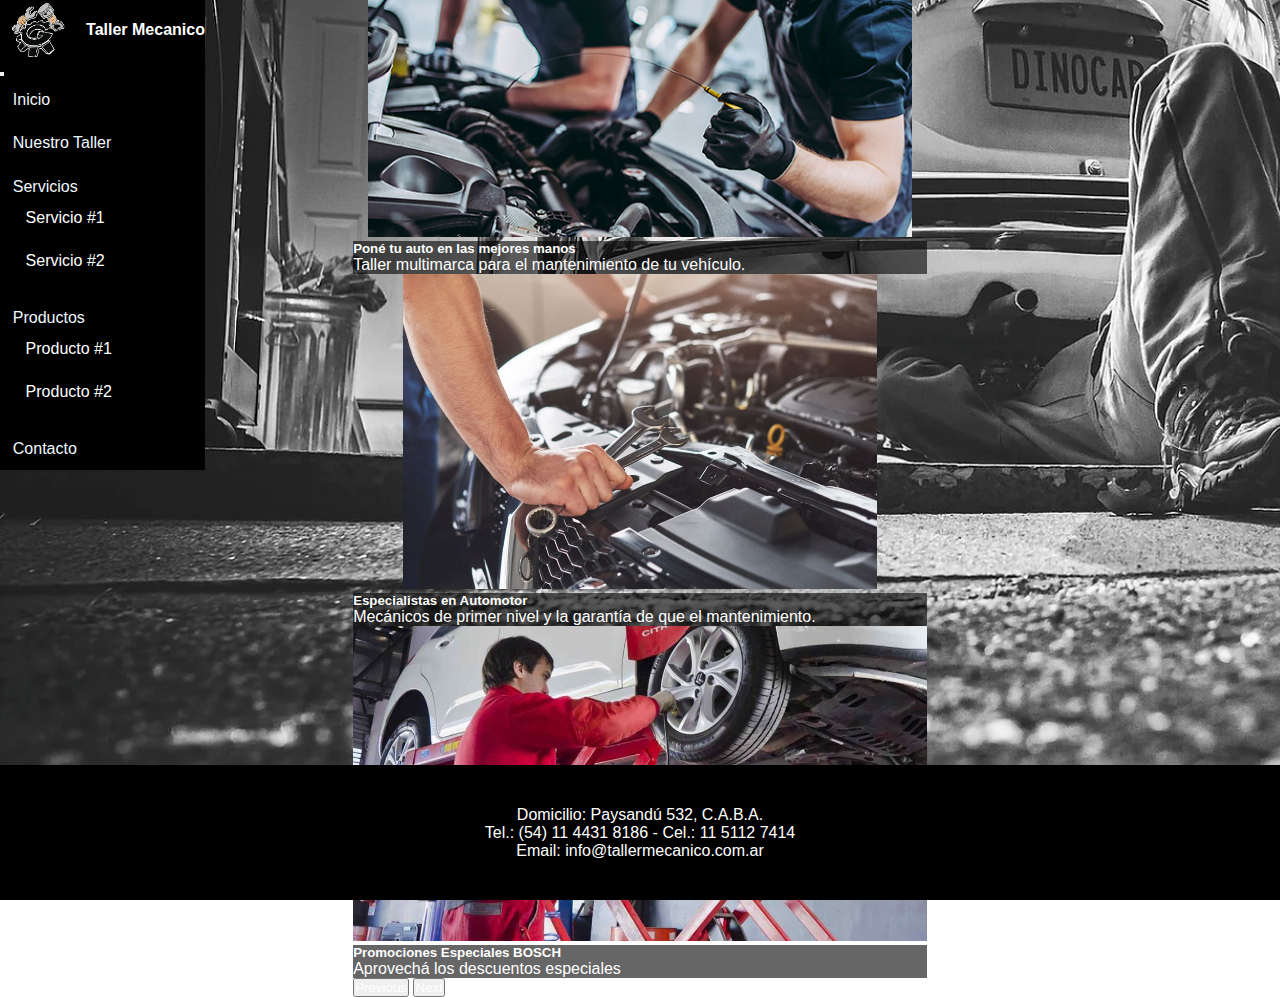
<file: index.html>
<!DOCTYPE html>
<html lang="es">
  <head>
      <meta charset="UTF-8">
      <meta http-equiv="X-UA-Compatible" content="IE=edge">
      <meta name="viewport" content="width=device-width, initial-scale=1.0">
      <!-- CSS only -->
      <link href="https://cdn.jsdelivr.net/npm/bootstrap@5.2.1/dist/css/bootstrap.min.css" rel="stylesheet" integrity="sha384-iYQeCzEYFbKjA/T2uDLTpkwGzCiq6soy8tYaI1GyVh/UjpbCx/TYkiZhlZB6+fzT" crossorigin="anonymous">
      <title>Taller Mecanico</title>
      <link rel="stylesheet" href="./css/estilos.css">
    
  </head>

  <body>
    
    <header id="main-header">
        <div class="navegacion">
            <!---------------------- MENU RESPONSIVO BOOSTRAP ------------------->
            <nav class="navbar navbar-expand-lg navbar-item bg-colornav fixed-top">
                <div class="container-fluid">
                  <a class="navbar-brand" href="#">
                    <section id="logo">
                        <img src="./img/logo.png" alt="logo">
                        <h4 id="encabezado"><font color="white">Taller Mecanico</font></h4>
                    </section>   
                  </a>
                  <button class="navbar-toggler" type="button" data-bs-toggle="collapse" data-bs-target="#navbarSupportedContent" aria-controls="navbarSupportedContent" aria-expanded="false" aria-label="Toggle navigation">
                    <span class="navbar-toggler-icon"></span>
                  </button>
                  <div class="collapse navbar-collapse" id="navbarSupportedContent">
                    <ul class="navbar-nav me-auto mb-2 mb-lg-0">
                      <li class="nav-item">
                        <a class="nav-link active" aria-current="Inicio" href="./index.html">Inicio</a>
                      </li>
                      
                      <li class="nav-item">
                        <a class="nav-link" href="./NuestroTaller/nuestrotaller.html">Nuestro Taller</a>
                      </li>
                      
                      <li class="nav-item dropdown">
                        <a class="nav-link dropdown-toggle" href="#" role="button" data-bs-toggle="dropdown" aria-expanded="false">
                          Servicios
                        </a>
                        <ul class="dropdown-menu">
                          <li><a class="dropdown-item" href="./Servicios/servicios1.html">Servicio #1</a></li>
                          <li><a class="dropdown-item" href="./Servicios/servicios2.html">Servicio #2</a></li>
                          
                        </ul>
                      </li>

                      <li class="nav-item dropdown">
                        <a class="nav-link dropdown-toggle" href="#" role="button" data-bs-toggle="dropdown" aria-expanded="false">
                          Productos
                        </a>
                        <ul class="dropdown-menu">
                          <li><a class="dropdown-item" href="./Productos/productos1.html">Producto #1</a></li>
                          <li><a class="dropdown-item" href="./Productos/productos2.html">Producto #2</a></li>
                        </ul>
                      </li>
                      
                      <li class="nav-item">
                        <a class="nav-link" href="./Contacto/contacto.html">Contacto</a>
                      </li>
                    
                    </ul>
                    
                  </div>
                </div>
            </nav>
        
        </div>    

    </header>    
    
    <!-----------------EMPIEZA CARROUSEL-------------------------------------------------->
    <div class="containerPadreCarrusel">
        <div class="carrousel1">
            <div id="carouselExampleCaptions" class="carousel slide" data-bs-ride="false">
                <div class="carousel-indicators">
                    <button type="button" data-bs-target="#carouselExampleCaptions" data-bs-slide-to="0" class="active" aria-current="true" aria-label="Slide 1"></button>
                    <button type="button" data-bs-target="#carouselExampleCaptions" data-bs-slide-to="1" aria-label="Slide 2"></button>
                    <button type="button" data-bs-target="#carouselExampleCaptions" data-bs-slide-to="2" aria-label="Slide 3"></button>
                </div>

                <div class="carousel-inner">
                    <div class="carousel-item active">
                        <img src="./img/VarillaAceite.png" class="d-block w-100" alt="...">
                        <div class="carousel-caption d-none d-md-block">
                            <div class="carrusel1">
                                <h5>Poné tu auto en las mejores manos</h5>
                                <p>Taller multimarca para el mantenimiento de tu vehículo.</p>
                            </div>    
                        </div>
                    </div>

                    <div class="carousel-item">
                        <img src="./img/Motor.png" class="d-block w-100" alt="...">
                        <div class="carousel-caption d-none d-md-block">
                            <div class="carrusel2">
                                <h5>Especialistas en Automotor</h5>
                                <p>Mecánicos de primer nivel y la  garantía de que el mantenimiento.</p>
                            </div>    
                        </div>
                    </div>
                    
                    <div class="carousel-item">
                        <img src="./img/Talleresmecanicosfondo1.jpg" class="d-block w-100" alt="...">
                        <div class="carousel-caption d-none d-md-block">
                            <div class="carrusel3">
                                <h5>Promociones Especiales BOSCH</h5>
                                <p>Aprovechá los descuentos especiales</p>
                            </div>
                        </div>
                    </div>
                
                </div>

                <button class="carousel-control-prev" type="button" data-bs-target="#carouselExampleCaptions" data-bs-slide="prev">
                    <span class="carousel-control-prev-icon" aria-hidden="true"></span>
                    <span class="visually-hidden">Previous</span>
                </button>
                <button class="carousel-control-next" type="button" data-bs-target="#carouselExampleCaptions" data-bs-slide="next">
                    <span class="carousel-control-next-icon" aria-hidden="true"></span>
                    <span class="visually-hidden">Next</span>
                </button>
            </div>
        </div>
    </div>    
    <!-----------------TERMINA CARROUSEL-------------------------------------------------->

    <section id="seccion1">
         
        <!-- <div class="Inicio">
            <h2>Poné tu auto en las mejores manos</h2> 
            <br>
            <h4>En la red de talleres encontrarás mecánicos de primer nivel y la  garantía de que el mantenimiento de tu auto se realiza de manera idónea y responsable.
                Además, contamos con la red BOSCH CAR SERVICE donde encontrarás talleres multiservice y multimarca para el mantenimiento de tu vehículo, con un descuento del 10% en el total de la mano de obra.
                Aprovechá los descuentos especiales que tenemos para nuestros socios en establecimientos del rubro automotor (Talleres, Gomerías, Chapa y Pintura, Varios)
            </h4>
        </div> -->
           
          
    </section>
    
    <footer class="PiePagina">
        <div>   
            <center>Domicilio: Paysandú 532, C.A.B.A.</center>
            <center>Tel.: (54) 11 4431 8186 - Cel.: 11 5112 7414</center>
            <center>Email: info@tallermecanico.com.ar</center> 
        </div>     
    </footer>
    <script src="https://cdn.jsdelivr.net/npm/bootstrap@5.2.1/dist/js/bootstrap.bundle.min.js" integrity="sha384-u1OknCvxWvY5kfmNBILK2hRnQC3Pr17a+RTT6rIHI7NnikvbZlHgTPOOmMi466C8" crossorigin="anonymous"></script>

  </body>
</html>
</file>
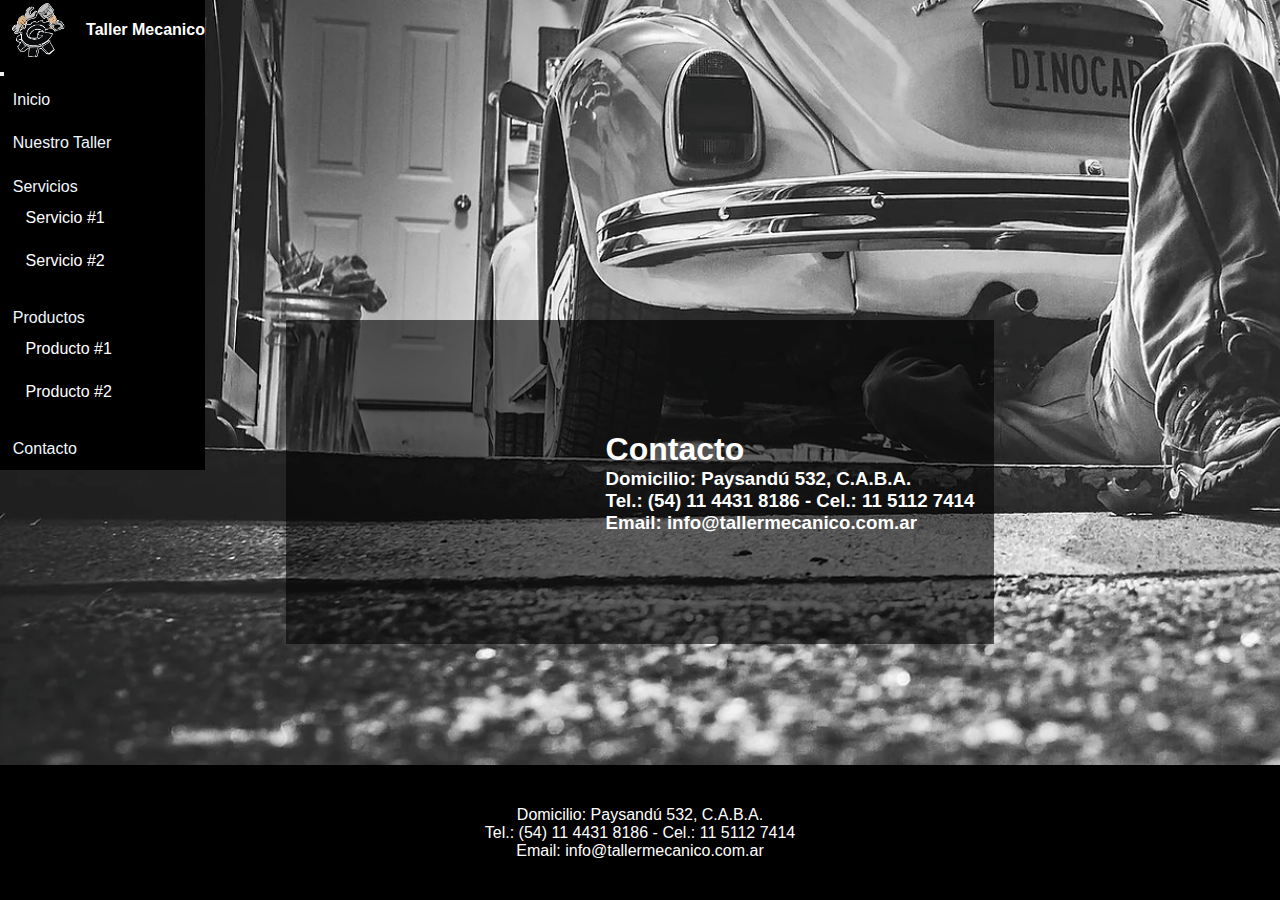
<file: Contacto/contacto.html>
<!DOCTYPE html>
<html lang="es">
<head>
    <meta charset="UTF-8">
    <meta http-equiv="X-UA-Compatible" content="IE=edge">
    <meta name="viewport" content="width=device-width, initial-scale=1.0">
    <!-- CSS only -->
    <link href="https://cdn.jsdelivr.net/npm/bootstrap@5.2.1/dist/css/bootstrap.min.css" rel="stylesheet" integrity="sha384-iYQeCzEYFbKjA/T2uDLTpkwGzCiq6soy8tYaI1GyVh/UjpbCx/TYkiZhlZB6+fzT" crossorigin="anonymous">
    <title>Contacto</title>
    <link rel="stylesheet" href="../css/estilos.css">
</head>



<body>
    <header id="main-header">
        <div class="navegacion">
            <!---------------------- MENU RESPONSIVO BOOSTRAP ------------------->
            <nav class="navbar navbar-expand-lg navbar-item bg-colornav fixed-top">
                <div class="container-fluid">
                  <a class="navbar-brand" href="#">
                    <section id="logo">
                        <img src="../img/logo.png" alt="logo">
                        <h4 id="encabezado"><font color="white">Taller Mecanico</font></h4>
                    </section>   
                  </a>
                  <button class="navbar-toggler" type="button" data-bs-toggle="collapse" data-bs-target="#navbarSupportedContent" aria-controls="navbarSupportedContent" aria-expanded="false" aria-label="Toggle navigation">
                    <span class="navbar-toggler-icon"></span>
                  </button>
                  <div class="collapse navbar-collapse" id="navbarSupportedContent">
                    <ul class="navbar-nav me-auto mb-2 mb-lg-0">
                      <li class="nav-item">
                        <a class="nav-link" aria-current="Inicio" href="/index.html">Inicio</a>
                      </li>
                      
                      <li class="nav-item">
                        <a class="nav-link" href="../NuestroTaller/nuestrotaller.html">Nuestro Taller</a>
                      </li>
                      
                      <li class="nav-item dropdown">
                        <a class="nav-link dropdown-toggle" href="#" role="button" data-bs-toggle="dropdown" aria-expanded="false">
                          Servicios
                        </a>
                        <ul class="dropdown-menu">
                          <li><a class="dropdown-item" href="../Servicios/servicios1.html">Servicio #1</a></li>
                          <li><a class="dropdown-item" href="../Servicios/servicios2.html">Servicio #2</a></li>
                          <!-- <li><hr class="dropdown-divider"></li>
                          <li><a class="dropdown-item" href="#">Something else here</a></li> -->
                        </ul>
                      </li>
    
                      <li class="nav-item dropdown">
                        <a class="nav-link dropdown-toggle" href="#" role="button" data-bs-toggle="dropdown" aria-expanded="false">
                          Productos
                        </a>
                        <ul class="dropdown-menu">
                          <li><a class="dropdown-item" href="../Productos/productos1.html">Producto #1</a></li>
                          <li><a class="dropdown-item" href="../Productos/productos2.html">Producto #2</a></li>
                        </ul>
                      </li>
                      
                      <li class="nav-item">
                        <a class="nav-link  active" href="../Contacto/contacto.html">Contacto</a>
                      </li>
                    
                    </ul>
                    
                  </div>
                </div>
            </nav>
        
        </div>    
    
    </header>    

    <div class="pagina_contacto">
        <div class="mapa">
            <iframe src="https://www.google.com/maps/embed?pb=!1m18!1m12!1m3!1d3283.4896726731804!2d-58.45189268478847!3d-34.61706398045594!2m3!1f0!2f0!3f0!3m2!1i1024!2i768!4f13.1!3m3!1m2!1s0x95bcca17d8dfa827%3A0x21c580046e597c62!2sAUTOTALLER!5e0!3m2!1sen!2sar!4v1661185289848!5m2!1sen!2sar" width="300" height="300" style="border:0;" allowfullscreen="" loading="lazy" referrerpolicy="no-referrer-when-downgrade"></iframe>
        </div>
        <div class="contacto">
            <h1>Contacto</h1>
                
            <h3>Domicilio: Paysandú 532, C.A.B.A.</h3>
            <h3>Tel.: (54) 11 4431 8186 - Cel.: 11 5112 7414</h3>
            <h3>Email: info@tallermecanico.com.ar</h3>  
        </div>
    </div>
    <footer class="PiePagina">
        <div>   
            <center>Domicilio: Paysandú 532, C.A.B.A.</center>
            <center>Tel.: (54) 11 4431 8186 - Cel.: 11 5112 7414</center>
            <center>Email: info@tallermecanico.com.ar</center> 
        </div>     
    </footer>
    <script src="https://cdn.jsdelivr.net/npm/bootstrap@5.2.1/dist/js/bootstrap.bundle.min.js" integrity="sha384-u1OknCvxWvY5kfmNBILK2hRnQC3Pr17a+RTT6rIHI7NnikvbZlHgTPOOmMi466C8" crossorigin="anonymous"></script> 
    
    
</body>

</html>
</file>
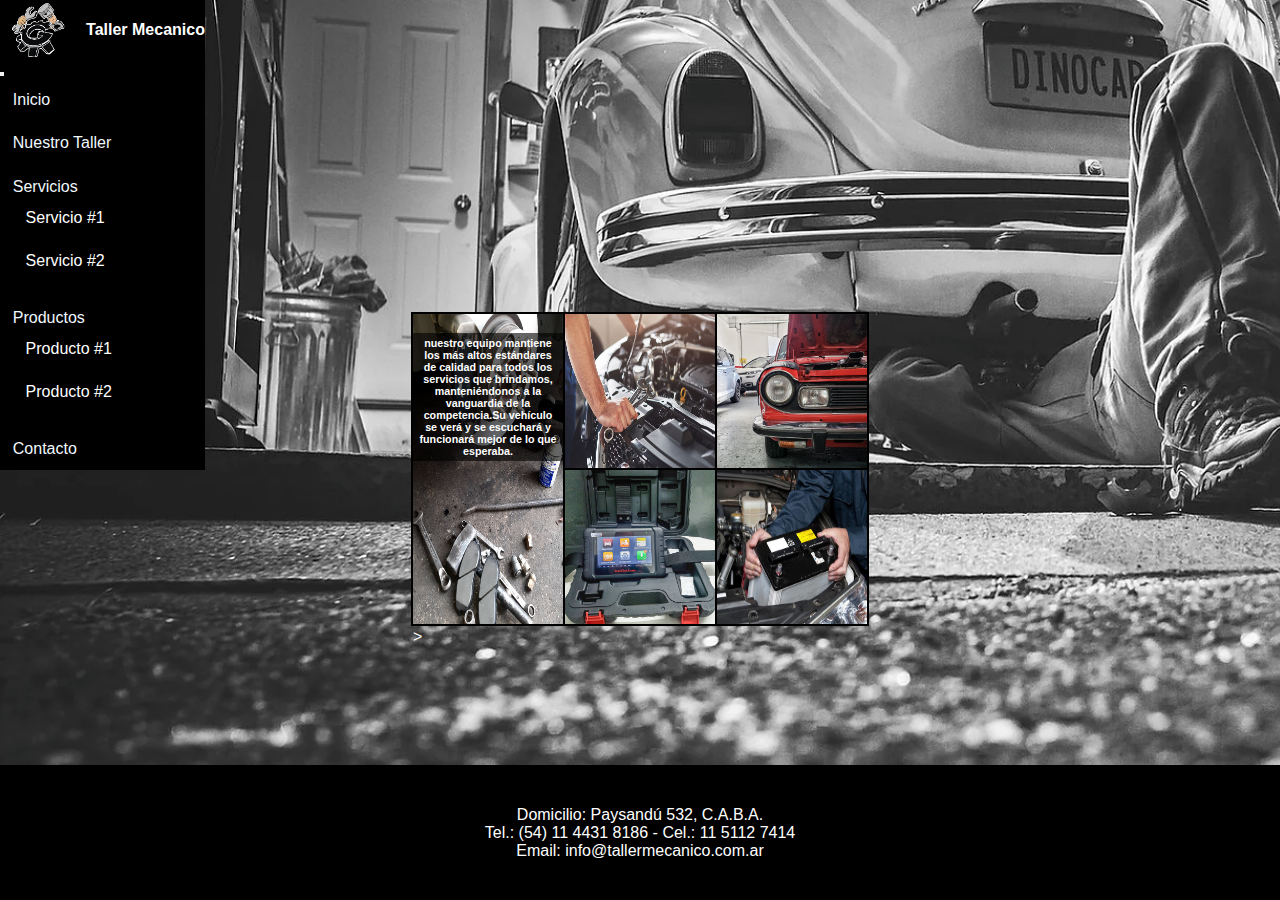
<file: NuestroTaller/nuestrotaller.html>
<!DOCTYPE html>
<html lang="en">
<head>
    <meta charset="UTF-8">
    <meta http-equiv="X-UA-Compatible" content="IE=edge">
    <meta name="viewport" content="width=device-width, initial-scale=1.0">
    <!-- CSS only -->
    <link href="https://cdn.jsdelivr.net/npm/bootstrap@5.2.1/dist/css/bootstrap.min.css" rel="stylesheet" integrity="sha384-iYQeCzEYFbKjA/T2uDLTpkwGzCiq6soy8tYaI1GyVh/UjpbCx/TYkiZhlZB6+fzT" crossorigin="anonymous">
    <title>Nuestro Taller</title>
    <link rel="stylesheet" href="../css/estilos.css">
</head>
<body>
    

    <header id="main-header">
        <div class="navegacion">
            <!---------------------- MENU RESPONSIVO BOOSTRAP ------------------->
            <nav class="navbar navbar-expand-lg navbar-item bg-colornav fixed-top">
                <div class="container-fluid">
                    <a class="navbar-brand" href="#">
                        <section id="logo">
                            <img src="../img/logo.png" alt="logo">
                            <h4 id="encabezado"><font color="white">Taller Mecanico</font></h4>
                        </section>   
                    </a>
                    <button class="navbar-toggler" type="button" data-bs-toggle="collapse" data-bs-target="#navbarSupportedContent" aria-controls="navbarSupportedContent" aria-expanded="false" aria-label="Toggle navigation">
                        <span class="navbar-toggler-icon"></span>
                    </button>
                    <div class="collapse navbar-collapse" id="navbarSupportedContent">
                        <ul class="navbar-nav me-auto mb-2 mb-lg-0">
                            <li class="nav-item">
                                <a class="nav-link" aria-current="Inicio" href="/index.html">Inicio</a>
                            </li>
                            
                            <li class="nav-item">
                                <a class="nav-link  active" href="../NuestroTaller/nuestrotaller.html">Nuestro Taller</a>
                            </li>
                            
                            <li class="nav-item dropdown">
                                <a class="nav-link dropdown-toggle" href="#" role="button" data-bs-toggle="dropdown" aria-expanded="false">
                                Servicios
                                </a>
                                <ul class="dropdown-menu">
                                <li><a class="dropdown-item" href="../Servicios/servicios1.html">Servicio #1</a></li>
                                <li><a class="dropdown-item" href="../Servicios/servicios2.html">Servicio #2</a></li>
                                <!-- <li><hr class="dropdown-divider"></li>
                                <li><a class="dropdown-item" href="#">Something else here</a></li> -->
                                </ul>
                            </li>

                            <li class="nav-item dropdown">
                                <a class="nav-link dropdown-toggle" href="#" role="button" data-bs-toggle="dropdown" aria-expanded="false">
                                Productos
                                </a>
                                <ul class="dropdown-menu">
                                <li><a class="dropdown-item" href="../Productos/productos1.html">Producto #1</a></li>
                                <li><a class="dropdown-item" href="../Productos/productos2.html">Producto #2</a></li>
                                </ul>
                            </li>
                            
                            <li class="nav-item">
                                <a class="nav-link" href="../Contacto/contacto.html">Contacto</a>
                            </li>
                        
                        </ul>
                        
                    </div>
                </div>
            </nav>
        
        </div>    

    </header>    


    <div class="ContainerPadreTaller">
        <div class="itemuno"><img src="../img/Frenos.png" alt="" width="100%" height="100%">
           <h6 class="TextoNuestroTaller2">nuestro equipo mantiene los más altos estándares de calidad para todos los servicios que brindamos, manteniéndonos a la vanguardia de la competencia.Su vehículo se verá y se escuchará y funcionará mejor de lo que esperaba.</h6>>
        </div>

        <div class="itemdos"><img src="../img/Motor.png" alt="" width="100%" height="100%">
        
        </div>
        
        <div class="itemtres"><img src="../img/chequeoparavtv.png" alt="" width="100%" height="100%">
        
        </div>
        
        <div class="itemcuatro"><img src="../img/escanercomputarizado.png" alt="" width="100%" height="100%">
        
        </div>
        
        <div class="itemcinco"><img src="../img/Bateria.png" alt="" width="100%" height="100%">
         
        </div>
    </div>
    
    <script src="https://cdn.jsdelivr.net/npm/bootstrap@5.2.1/dist/js/bootstrap.bundle.min.js" integrity="sha384-u1OknCvxWvY5kfmNBILK2hRnQC3Pr17a+RTT6rIHI7NnikvbZlHgTPOOmMi466C8" crossorigin="anonymous"></script>    

    <footer class="PiePagina">
        <div>   
            <center>Domicilio: Paysandú 532, C.A.B.A.</center>
            <center>Tel.: (54) 11 4431 8186 - Cel.: 11 5112 7414</center>
            <center>Email: info@tallermecanico.com.ar</center> 
        </div>     
    </footer>
    <script src="https://cdn.jsdelivr.net/npm/bootstrap@5.2.1/dist/js/bootstrap.bundle.min.js" integrity="sha384-u1OknCvxWvY5kfmNBILK2hRnQC3Pr17a+RTT6rIHI7NnikvbZlHgTPOOmMi466C8" crossorigin="anonymous"></script>    
</body>
</html>
</file>
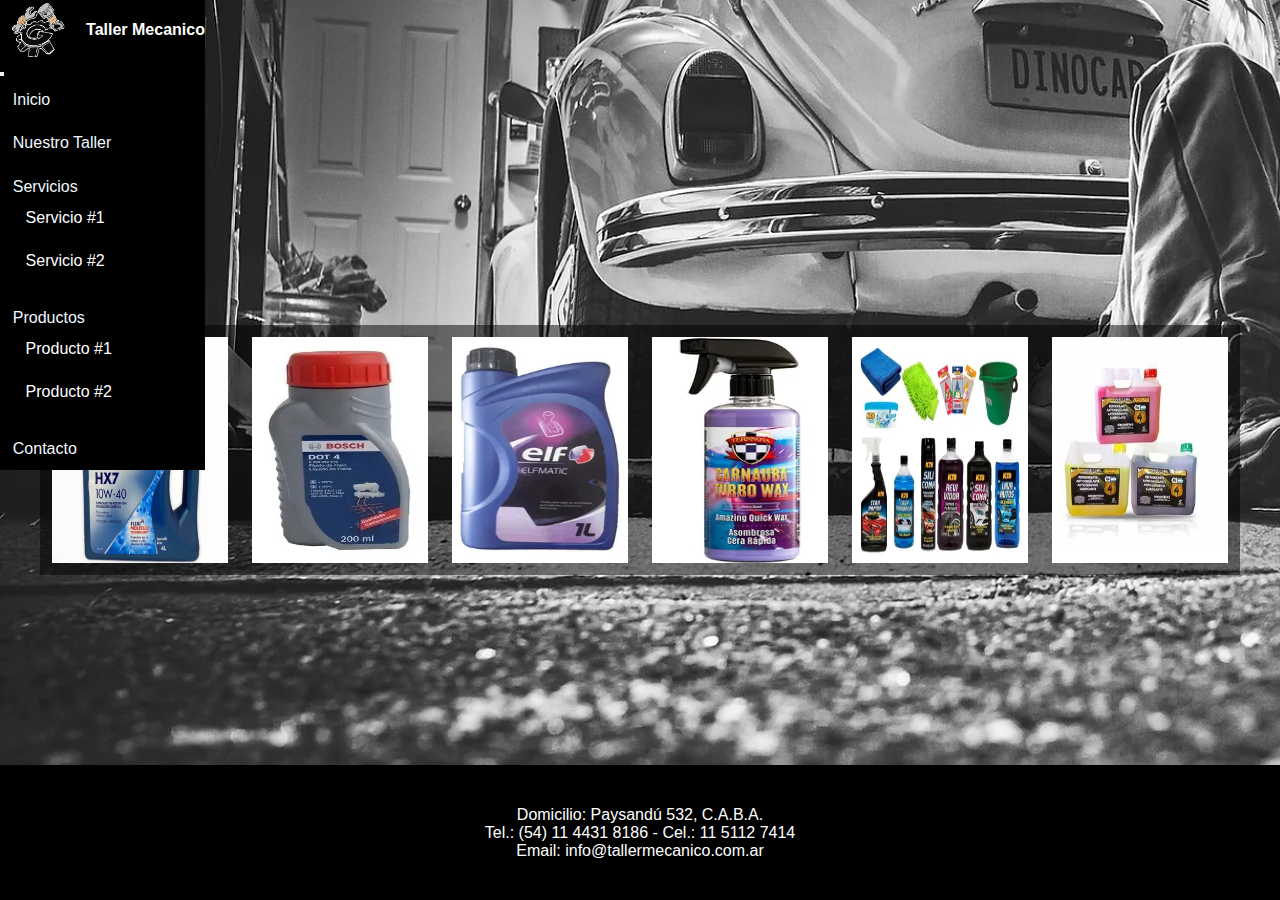
<file: Productos/productos1.html>
<!DOCTYPE html>
<html lang="es">
<head>
    <meta charset="UTF-8">
    <meta http-equiv="X-UA-Compatible" content="IE=edge">
    <meta name="viewport" content="width=device-width, initial-scale=1.0">
    <link href="https://cdn.jsdelivr.net/npm/bootstrap@5.2.1/dist/css/bootstrap.min.css" rel="stylesheet" integrity="sha384-iYQeCzEYFbKjA/T2uDLTpkwGzCiq6soy8tYaI1GyVh/UjpbCx/TYkiZhlZB6+fzT" crossorigin="anonymous">
    <title>Productos</title>
    <link rel="stylesheet" href="../css/estilos.css">
</head>

<body class="body">
    
    <header id="main-header">
        <div class="navegacion">
            <!---------------------- MENU RESPONSIVO BOOSTRAP ------------------->
            <nav class="navbar navbar-expand-lg navbar-item bg-colornav fixed-top">
                <div class="container-fluid">
                    <a class="navbar-brand" href="#">
                        <section id="logo">
                            <img src="../img/logo.png" alt="logo">
                            <h4 id="encabezado"><font color="white">Taller Mecanico</font></h4>
                        </section>   
                    </a>
                    <button class="navbar-toggler" type="button" data-bs-toggle="collapse" data-bs-target="#navbarSupportedContent" aria-controls="navbarSupportedContent" aria-expanded="false" aria-label="Toggle navigation">
                        <span class="navbar-toggler-icon"></span>
                    </button>
                    <div class="collapse navbar-collapse" id="navbarSupportedContent">
                        <ul class="navbar-nav me-auto mb-2 mb-lg-0">
                            <li class="nav-item">
                                <a class="nav-link" aria-current="Inicio" href="/index.html">Inicio</a>
                            </li>
                            
                            <li class="nav-item">
                                <a class="nav-link" href="../NuestroTaller/nuestrotaller.html">Nuestro Taller</a>
                            </li>
                            
                            <li class="nav-item dropdown">
                                <a class="nav-link dropdown-toggle" href="#" role="button" data-bs-toggle="dropdown" aria-expanded="false">
                                Servicios
                                </a>
                                <ul class="dropdown-menu">
                                <li><a class="dropdown-item" href="../Servicios/servicios1.html">Servicio #1</a></li>
                                <li><a class="dropdown-item" href="../Servicios/servicios2.html">Servicio #2</a></li>
                                <!-- <li><hr class="dropdown-divider"></li>
                                <li><a class="dropdown-item" href="#">Something else here</a></li> -->
                                </ul>
                            </li>

                            <li class="nav-item dropdown">
                                <a class="nav-link dropdown-toggle" href="#" role="button" data-bs-toggle="dropdown" aria-expanded="false">
                                Productos
                                </a>
                                <ul class="dropdown-menu">
                                <li><a class="dropdown-item" href="../Productos/productos1.html">Producto #1</a></li>
                                <li><a class="dropdown-item" href="../Productos/productos2.html">Producto #2</a></li>
                                </ul>
                            </li>
                            
                            <li class="nav-item">
                                <a class="nav-link  active" href="../Contacto/contacto.html">Contacto</a>
                            </li>
                        
                        </ul>
                        
                    </div>
                </div>
            </nav>
        
        </div>    

    </header>  

    <div class="productos_ofrecidos">
        <img src="../img/Aceite1.png" alt="" class="img_prod">
        <img src="../img/liquidodefrenos.png" alt="" class="img_prod">
        <img src="../img/liquidodireccion.png" alt="" class="img_prod">
        <img src="../img/ceraauto.png" alt="" class="img_prod">
        <img src="../img/kitlavado.png" alt="" class="img_prod">
        <img src="../img/liquidorefrigerante.png" alt="" class="img_prod">
        
    </div>

    
    <footer class="PiePagina">
        <div>   
            <center>Domicilio: Paysandú 532, C.A.B.A.</center>
            <center>Tel.: (54) 11 4431 8186 - Cel.: 11 5112 7414</center>
            <center>Email: info@tallermecanico.com.ar</center> 
        </div>     
    </footer>
    <script src="https://cdn.jsdelivr.net/npm/bootstrap@5.2.1/dist/js/bootstrap.bundle.min.js" integrity="sha384-u1OknCvxWvY5kfmNBILK2hRnQC3Pr17a+RTT6rIHI7NnikvbZlHgTPOOmMi466C8" crossorigin="anonymous"></script> 
</body>
</html>
</file>
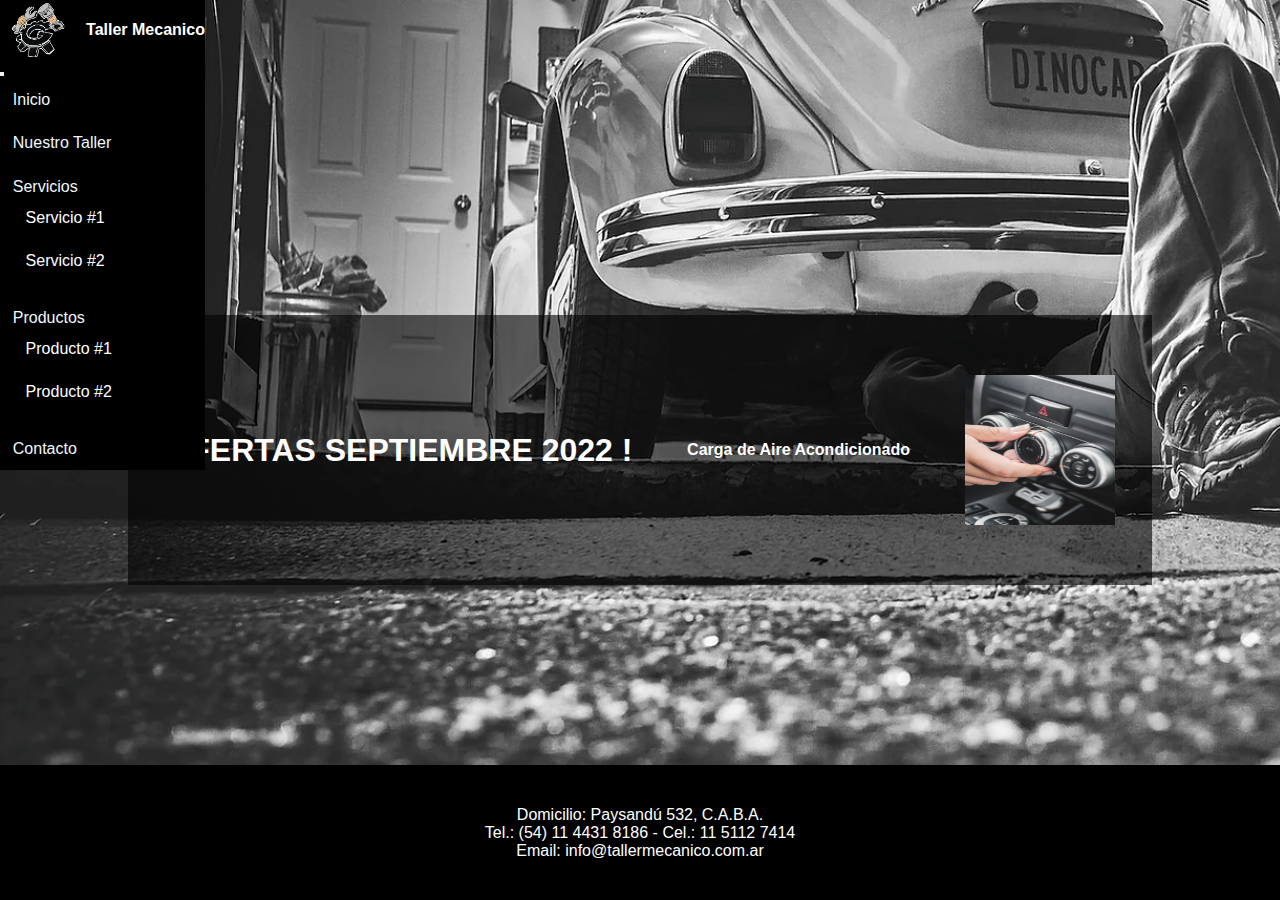
<file: Productos/productos2.html>
<!DOCTYPE html>
<html lang="es">
<head>
    <meta charset="UTF-8">
    <meta http-equiv="X-UA-Compatible" content="IE=edge">
    <meta name="viewport" content="width=device-width, initial-scale=1.0">
    <link rel="stylesheet" href="https://cdnjs.cloudflare.com/ajax/libs/animate.css/4.1.1/animate.min.css"/>
    <!-- CSS only -->
    <link href="https://cdn.jsdelivr.net/npm/bootstrap@5.2.1/dist/css/bootstrap.min.css" rel="stylesheet" integrity="sha384-iYQeCzEYFbKjA/T2uDLTpkwGzCiq6soy8tYaI1GyVh/UjpbCx/TYkiZhlZB6+fzT" crossorigin="anonymous">
    <title>Productos2</title>
    <link rel="stylesheet" href="../css/estilos.css">
    
</head>
   
<body class="body">    

    <header id="main-header">
        <div class="navegacion">
            <!---------------------- MENU RESPONSIVO BOOSTRAP ------------------->
            <nav class="navbar navbar-expand-lg navbar-item bg-colornav fixed-top">
                <div class="container-fluid">
                    <a class="navbar-brand" href="#">
                        <section id="logo">
                            <img src="../img/logo.png" alt="logo">
                            <h4 id="encabezado"><font color="white">Taller Mecanico</font></h4>
                        </section>   
                    </a>
                    <button class="navbar-toggler" type="button" data-bs-toggle="collapse" data-bs-target="#navbarSupportedContent" aria-controls="navbarSupportedContent" aria-expanded="false" aria-label="Toggle navigation">
                        <span class="navbar-toggler-icon"></span>
                    </button>
                    <div class="collapse navbar-collapse" id="navbarSupportedContent">
                        <ul class="navbar-nav me-auto mb-2 mb-lg-0">
                            <li class="nav-item">
                                <a class="nav-link" aria-current="Inicio" href="/index.html">Inicio</a>
                            </li>
                            
                            <li class="nav-item">
                                <a class="nav-link" href="../NuestroTaller/nuestrotaller.html">Nuestro Taller</a>
                            </li>
                            
                            <li class="nav-item dropdown">
                                <a class="nav-link dropdown-toggle" href="#" role="button" data-bs-toggle="dropdown" aria-expanded="false">
                                Servicios
                                </a>
                                <ul class="dropdown-menu">
                                <li><a class="dropdown-item" href="../Servicios/servicios1.html">Servicio #1</a></li>
                                <li><a class="dropdown-item" href="../Servicios/servicios2.html">Servicio #2</a></li>
                                <!-- <li><hr class="dropdown-divider"></li>
                                <li><a class="dropdown-item" href="#">Something else here</a></li> -->
                                </ul>
                            </li>

                            <li class="nav-item dropdown">
                                <a class="nav-link dropdown-toggle" href="#" role="button" data-bs-toggle="dropdown" aria-expanded="false">
                                Productos
                                </a>
                                <ul class="dropdown-menu">
                                <li><a class="dropdown-item" href="../Productos/productos1.html">Producto #1</a></li>
                                <li><a class="dropdown-item" href="../Productos/productos2.html">Producto #2</a></li>
                                </ul>
                            </li>
                            
                            <li class="nav-item">
                                <a class="nav-link  active" href="../Contacto/contacto.html">Contacto</a>
                            </li>
                        
                        </ul>
                        
                    </div>
                </div>
            </nav>
        
        </div>    

    </header> 


    <div class="contenedor_pag_productos">

        <div class="divProductos2">
            <h1 class="animate__animated animate__fadeOut animate__infinite	infinite"><center>OFERTAS SEPTIEMBRE 2022 !</center> </h1>
            <h4> <center>Carga de Aire Acondicionado </center></h4>
            <div class="img_prod2">
                <img src="../img/cargadeaireacondicionado.png" alt="" height=150 width=150 class="animate__animated animate__fadeInRight animate__repeat-2 2">
            </div> 
        </div>
    </div>

    <footer class="PiePagina">
        <div>   
            <center>Domicilio: Paysandú 532, C.A.B.A.</center>
            <center>Tel.: (54) 11 4431 8186 - Cel.: 11 5112 7414</center>
            <center>Email: info@tallermecanico.com.ar</center> 
        </div>     
    </footer>
    <script src="https://cdn.jsdelivr.net/npm/bootstrap@5.2.1/dist/js/bootstrap.bundle.min.js" integrity="sha384-u1OknCvxWvY5kfmNBILK2hRnQC3Pr17a+RTT6rIHI7NnikvbZlHgTPOOmMi466C8" crossorigin="anonymous"></script> 
</body>
</html>
</file>
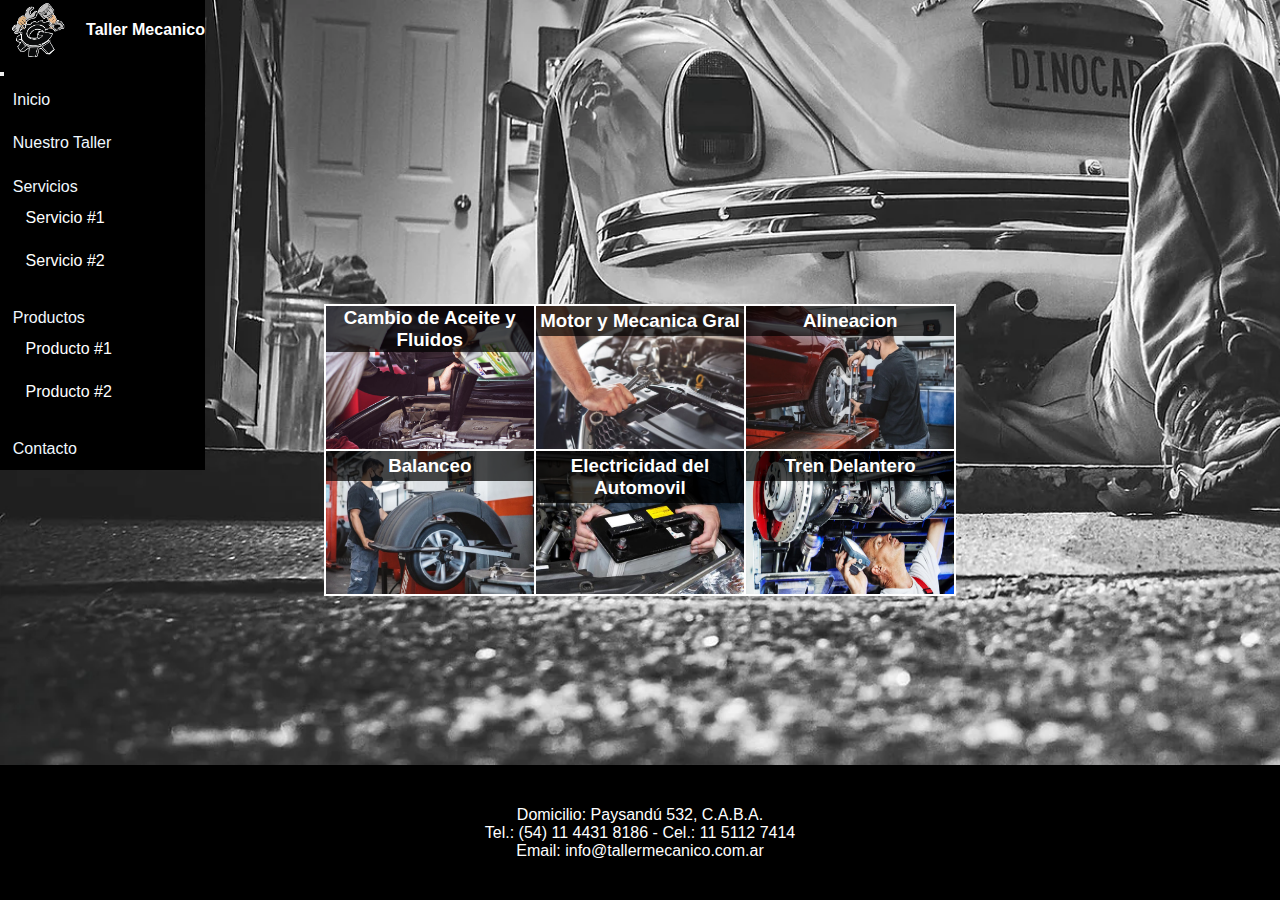
<file: Servicios/servicios1.html>
<!DOCTYPE html>
<html lang="es">
<head>
    <meta charset="UTF-8">
    <meta http-equiv="X-UA-Compatible" content="IE=edge">
    <meta name="viewport" content="width=device-width, initial-scale=1.0">
    <!-- CSS only -->
    <link href="https://cdn.jsdelivr.net/npm/bootstrap@5.2.1/dist/css/bootstrap.min.css" rel="stylesheet" integrity="sha384-iYQeCzEYFbKjA/T2uDLTpkwGzCiq6soy8tYaI1GyVh/UjpbCx/TYkiZhlZB6+fzT" crossorigin="anonymous">
    <title>Servicios</title>
    <link rel="stylesheet" href="../css/estilos.css">
</head>

<body>
    <header id="main-header">
        <div class="navegacion">
            <!---------------------- MENU RESPONSIVO BOOSTRAP ------------------->
            <nav class="navbar navbar-expand-lg navbar-item bg-colornav fixed-top">
                <div class="container-fluid">
                    <a class="navbar-brand" href="#">
                        <section id="logo">
                            <img src="../img/logo.png" alt="logo">
                            <h4 id="encabezado"><font color="white">Taller Mecanico</font></h4>
                        </section>   
                    </a>
                    <button class="navbar-toggler" type="button" data-bs-toggle="collapse" data-bs-target="#navbarSupportedContent" aria-controls="navbarSupportedContent" aria-expanded="false" aria-label="Toggle navigation">
                        <span class="navbar-toggler-icon"></span>
                    </button>
                    <div class="collapse navbar-collapse" id="navbarSupportedContent">
                        <ul class="navbar-nav me-auto mb-2 mb-lg-0">
                            <li class="nav-item">
                                <a class="nav-link" aria-current="Inicio" href="/index.html">Inicio</a>
                            </li>
                            
                            <li class="nav-item">
                                <a class="nav-link" href="../NuestroTaller/nuestrotaller.html">Nuestro Taller</a>
                            </li>
                            
                            <li class="nav-item dropdown">
                                <a class="nav-link dropdown-toggle" href="#" role="button" data-bs-toggle="dropdown" aria-expanded="false">
                                Servicios
                                </a>
                                <ul class="dropdown-menu">
                                <li><a class="dropdown-item" href="../Servicios/servicios1.html">Servicio #1</a></li>
                                <li><a class="dropdown-item" href="../Servicios/servicios2.html">Servicio #2</a></li>
                                <!-- <li><hr class="dropdown-divider"></li>
                                <li><a class="dropdown-item" href="#">Something else here</a></li> -->
                                </ul>
                            </li>

                            <li class="nav-item dropdown">
                                <a class="nav-link dropdown-toggle" href="#" role="button" data-bs-toggle="dropdown" aria-expanded="false">
                                Productos
                                </a>
                                <ul class="dropdown-menu">
                                <li><a class="dropdown-item" href="../Productos/productos1.html">Producto #1</a></li>
                                <li><a class="dropdown-item" href="../Productos/productos2.html">Producto #2</a></li>
                                </ul>
                            </li>
                            
                            <li class="nav-item">
                                <a class="nav-link  active" href="../Contacto/contacto.html">Contacto</a>
                            </li>
                        
                        </ul>
                        
                    </div>
                </div>
            </nav>
        
        </div>    

    </header>  


    <div class="ContainerPadreServicios1">
        <div class="uno"><img src="../img/AceiteCambio.png" alt="" width="100%" height="100%">
        <h3 class="titulo1">Cambio de Aceite y Fluidos</h3>
        </div>
        <div class="dos"><img src="../img/Motor.png" alt="" width="100%" height="100%">
        <h3 class="titulo2">Motor y Mecanica Gral</h3>
        </div>
        <div class="tres"><img src="../img/Alineacion.png" alt="" width="100%" height="100%">
        <h3 class="titulo3">Alineacion</h3>
        </div>
        <div class="cuatro"><img src="../img/Balanceo.png" alt="" width="100%" height="100%">
        <h3 class="titulo4">Balanceo</h3>
        </div>
        <div class="cinco"><img src="../img/Bateria.png" alt="" width="100%" height="100%">
        <h3 class="titulo5">Electricidad del Automovil</h3>
        </div>
        <div class="seis"><img src="../img/TrenDelantero.jpg" alt="" width="100%" height="100%">
        <h3 class="titulo6">Tren Delantero</h3>
        </div>
    </div>
    <footer class="PiePagina">
        <div>   
            <center>Domicilio: Paysandú 532, C.A.B.A.</center>
            <center>Tel.: (54) 11 4431 8186 - Cel.: 11 5112 7414</center>
            <center>Email: info@tallermecanico.com.ar</center> 
        </div>     
    </footer>
    <script src="https://cdn.jsdelivr.net/npm/bootstrap@5.2.1/dist/js/bootstrap.bundle.min.js" integrity="sha384-u1OknCvxWvY5kfmNBILK2hRnQC3Pr17a+RTT6rIHI7NnikvbZlHgTPOOmMi466C8" crossorigin="anonymous"></script>

</body>

</html>
</file>
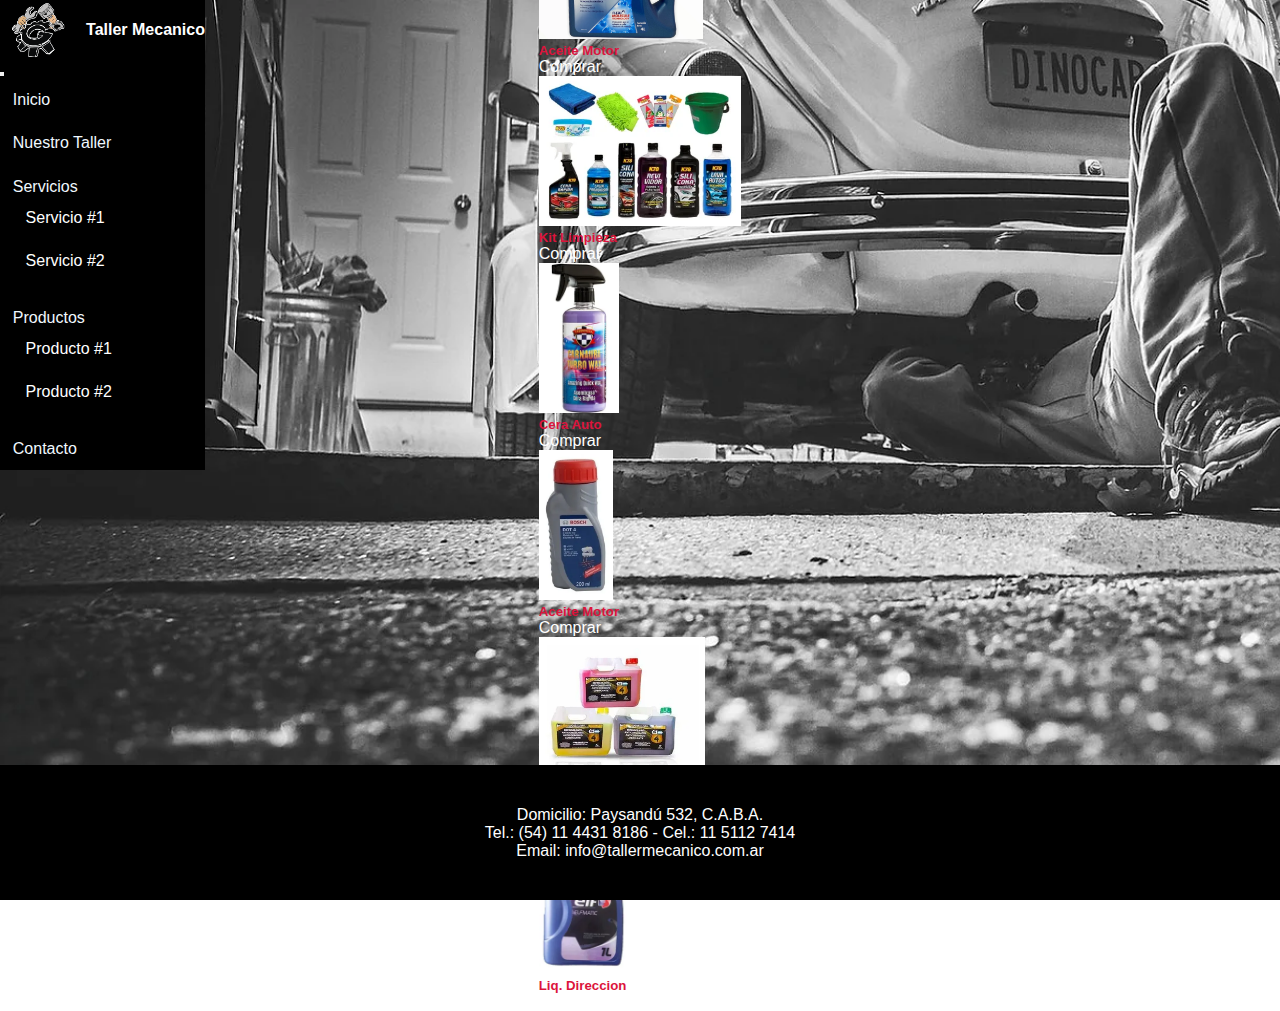
<file: Servicios/servicios2.html>
<!DOCTYPE html>
<html lang="es">
<head>
    <meta charset="UTF-8">
    <meta http-equiv="X-UA-Compatible" content="IE=edge">
    <meta name="viewport" content="width=device-width, initial-scale=1.0">
    <link href="https://cdn.jsdelivr.net/npm/bootstrap@5.2.1/dist/css/bootstrap.min.css" rel="stylesheet" integrity="sha384-iYQeCzEYFbKjA/T2uDLTpkwGzCiq6soy8tYaI1GyVh/UjpbCx/TYkiZhlZB6+fzT" crossorigin="anonymous">
    <title>Servcicios2</title>
    <link rel="stylesheet" href="../css/estilos.css">
</head>

<body class="body">
    <header id="main-header">
        <div class="navegacion">
            <!---------------------- MENU RESPONSIVO BOOSTRAP ------------------->
            <nav class="navbar navbar-expand-lg navbar-item bg-colornav fixed-top">
                <div class="container-fluid">
                    <a class="navbar-brand" href="#">
                        <section id="logo">
                            <img src="../img/logo.png" alt="logo">
                            <h4 id="encabezado"><font color="white">Taller Mecanico</font></h4>
                        </section>   
                    </a>
                    <button class="navbar-toggler" type="button" data-bs-toggle="collapse" data-bs-target="#navbarSupportedContent" aria-controls="navbarSupportedContent" aria-expanded="false" aria-label="Toggle navigation">
                        <span class="navbar-toggler-icon"></span>
                    </button>
                    <div class="collapse navbar-collapse" id="navbarSupportedContent">
                        <ul class="navbar-nav me-auto mb-2 mb-lg-0">
                            <li class="nav-item">
                                <a class="nav-link" aria-current="Inicio" href="/index.html">Inicio</a>
                            </li>
                            
                            <li class="nav-item">
                                <a class="nav-link" href="../NuestroTaller/nuestrotaller.html">Nuestro Taller</a>
                            </li>
                            
                            <li class="nav-item dropdown">
                                <a class="nav-link dropdown-toggle" href="#" role="button" data-bs-toggle="dropdown" aria-expanded="false">
                                Servicios
                                </a>
                                <ul class="dropdown-menu">
                                <li><a class="dropdown-item" href="../Servicios/servicios1.html">Servicio #1</a></li>
                                <li><a class="dropdown-item" href="../Servicios/servicios2.html">Servicio #2</a></li>
                                <!-- <li><hr class="dropdown-divider"></li>
                                <li><a class="dropdown-item" href="#">Something else here</a></li> -->
                                </ul>
                            </li>

                            <li class="nav-item dropdown">
                                <a class="nav-link dropdown-toggle" href="#" role="button" data-bs-toggle="dropdown" aria-expanded="false">
                                Productos
                                </a>
                                <ul class="dropdown-menu">
                                <li><a class="dropdown-item" href="../Productos/productos1.html">Producto #1</a></li>
                                <li><a class="dropdown-item" href="../Productos/productos2.html">Producto #2</a></li>
                                </ul>
                            </li>
                            
                            <li class="nav-item">
                                <a class="nav-link  active" href="../Contacto/contacto.html">Contacto</a>
                            </li>
                        
                        </ul>
                        
                    </div>
                </div>
            </nav>
        
        </div>    

    </header>  

    <div class= "container">
        <div class="row" height="150px">

            <div class="col-md-2">
                <div class="card">
                    <img src="../img/Aceite1.png" height="150px" class="card-img-top" alt="...">
                    <div class="card-body">
                        <h5 class="card-title">Aceite Motor</h5>
                        <p class="card-text"></p>
                        <a href="#" class="btn btn-primary">Comprar</a>
                    </div>
                </div>
            </div>

            <div class="col-md-2">
                <div class="card">
                    <img src="../img/kitlavado.png" height="150px" class="card-img-top" alt="...">
                    <div class="card-body">
                        <h5 class="card-title">Kit Limpieza</h5>
                        <p class="card-text"></p>
                        <a href="#" class="btn btn-primary">Comprar</a>
                    </div>
                </div>
            </div>
            
            <div class="col-md-2">
                <div class="card">
                    <img src="../img/ceraauto.png" height="150px" class="card-img-top" alt="...">
                    <div class="card-body">
                        <h5 class="card-title">Cera Auto</h5>
                        <p class="card-text"></p>
                        <a href="#" class="btn btn-primary">Comprar</a>
                    </div>
                </div>
            </div>

            <div class="col-md-2">
                <div class="card">
                    <img src="../img/liquidodefrenos.png" height="150px" class="card-img-top" alt="...">
                    <div class="card-body">
                        <h5 class="card-title">Aceite Motor</h5>
                        <p class="card-text"></p>
                        <a href="#" class="btn btn-primary">Comprar</a>
                    </div>
                </div>
            </div>

            <div class="col-md-2">
                <div class="card">
                    <img src="../img/liquidorefrigerante.png" height="150px" class="card-img-top" alt="...">
                    <div class="card-body">
                        <h5 class="card-title">Refrigerante</h5>
                        <p class="card-text"></p>
                        <a href="#" class="btn btn-primary">Comprar</a>
                    </div>
                </div>
            </div>
            
            <div class="col-md-2">
                <div class="card">
                    <img src="../img/liquidodireccion.png" height="150px" class="card-img-top" alt="...">
                    <div class="card-body">
                        <h5 class="card-title">Liq. Direccion</h5>
                        <p class="card-text"></p>
                        <a href="#" class="btn btn-primary">Comprar</a>
                    </div>
                </div>
            </div>
            
        </div>
        
        
    </div> 
        
    </div>  
    
<!-- 
    <div class="contenedor_pag_productos">
        <div class="boton">
            <a href="../index.html"><button class="boton_inicio">Ir a INICIO</button></a>
               
        </div>
    </div> -->

    <footer class="PiePagina">
        <div>   
            <center>Domicilio: Paysandú 532, C.A.B.A.</center>
            <center>Tel.: (54) 11 4431 8186 - Cel.: 11 5112 7414</center>
            <center>Email: info@tallermecanico.com.ar</center> 
        </div>     
   </footer> 
   <script src="https://cdn.jsdelivr.net/npm/bootstrap@5.2.1/dist/js/bootstrap.bundle.min.js" integrity="sha384-u1OknCvxWvY5kfmNBILK2hRnQC3Pr17a+RTT6rIHI7NnikvbZlHgTPOOmMi466C8" crossorigin="anonymous"></script>
</body>

</html>
</file>
<file: css/estilos.css>
*{
    padding: 0;
    margin: 0;
    box-sizing: border-box;
    font-family: sans-serif;
    text-decoration: none;
    color: white;
    
}
/* .Inicio{
    display: flex;
    flex-direction: column;
    width: 100%;
    padding: 42vh 15vw;
    background-color: rgba(0, 0, 0, 0.6);
    background-size: cover;
    background-position: center;
    
} */

.bg-colornav{
    background-color: black;
    height: 16%;
}
.nav-link{
    color: aliceblue !important;
}
.navbar-toggler-icon {
    background-color: aliceblue;
    border-radius: 20%;
}

.bg-colornavgrad{
    background: linear-gradient(90deg, rgba(2,0,36,1) 0%, rgba(14,14,101,1) 35%, rgba(0,212,255,1) 100%);
}

#main-header{
    
    position: absolute ;
    height: 26%;
    width: 100%; 
    /* background-color: green; */
	left: 0; 
	top: 0; 

}
.navegacion{
    position: absolute;
    z-index: 1000;
    
}

#logo{
    display: flex;
    margin-left: 10px;
    align-items: center;
}
#logo img{
    height: 60px;
}
#encabezado{
    font-family: sans-serif;
    margin-left: 20px;
    color: black;    
}
.PiePagina {
display: flex;   
width: 100%;
height: 15%;
position: absolute;
bottom: 0;   
background-color: black;
align-items: center;
justify-content: center;
}




body{
    height: 100vh;
    display: flex;
    background-image: url(../img/fondobg.png);
    background-repeat: no-repeat;
    background-size: cover;
    justify-content: center;
    align-items: center;
    
}



nav{
    width: 100%;
    display: flex;
    justify-content: center;
    align-items: center;
    /* background-color: yellow; */
    position: relative;
    
}


li{
    list-style: none;
    cursor: pointer;
    padding: 1vw;
    transition: all .3s ease 0s;
    
}



li:hover {
    /* background-color: green; */
    transform: scale(99%);
    
}
li>a:hover{
    color: red !important;
    background-color: black !important;
} 
#navbarSupportedContent{
    background-color: black;
}
.dropdown-item{
    color: white;
}
.dropdown-menu.show{
   background-color: black; 
}

/*----------Pagina index------------------*/
.carrousel1{
    z-index: -1;
}
.carousel-inner > .carousel-item active > img{
    object-fit: scale-down;
    height: 35vh;
    width: 100%;  
}
.carousel-inner > .carousel-item > img {
  object-fit: scale-down;
  height: 35vh;
  width: 100%; 
}
.carrusel1{
    background-color: rgb(0, 0, 0, 0.6);
}
.carrusel2{
    background-color: rgb(0, 0, 0, 0.6);
}
.carrusel3{
    background-color: rgb(0, 0, 0, 0.6);
}




/*----------------------------------------*/
.servicios{
    position: relative;
}

.submenu_Servicios{
    display: none;
    position: absolute;
    margin-top: 1.5vw;
}
.submenu_Servicios > li{
    width: 190px;
    transform: translateX(-20px);
    border-bottom: solid 1px white;
    text-align: center;
    background-color: #24252a;
}
.submenu_Servicios > li:hover{
    background-color:rgb(165, 27, 27);
}
.servicios:hover > .submenu_Servicios {
    display: block;
}
/*----------------------------------------*/
.productos{
    position: relative;
}

.submenu_Productos{
    display: none;
    position: absolute;
    margin-top: 1.5vw;
}
.submenu_Productos > li{
    width: 190px;
    transform: translateX(-20px);
    border-bottom: solid 1px white;
    text-align: center;
    background-color: #24252a;
}
.submenu_Productos > li:hover{
    background-color: rgb(165, 27, 27);
}
.productos:hover > .submenu_Productos {
    display: block;
}




/*-----------------------------*/
/*-------Pagina Productos------*/



.productos_ofrecidos{
    display: flex;
    flex-direction: row;
    flex-wrap: wrap;
    /* background-color: white; */
    flex-direction: row;
    /* height:50%; */
    /* width: 50%; */
    /* border: 1px solid; */
    /* border-color: red; */
    align-items: center;
    justify-content: space-around;
    background-color: rgba(0, 0, 0, 0.5);
    
    

}


.img_prod {
    display: flex;
    padding: 1%;
    /* flex-wrap: wrap; */
    width: 200px;
    height:250px;
    /* object-fit: contain; */
}
.contenedor_pag_productos{
    width: 100vw;
    height: 0vh;
    background-color: red;
    display: flex;
    justify-content: center;
    align-items: center;
}
/* .boton_inicio{
    background-color: blue;
    background: rgb(2,0,36);
    background: linear-gradient(90deg, rgba(2,0,36,1) 0%, rgba(14,14,101,1) 35%, rgba(0,212,255,1) 100%);
    padding: 5% 50px;
    border-radius: 20px;
    margin-top: 50vh;
    color: white;
    cursor:pointer;
} */
/* .boton_inicio:hover{
    transform: scale(110%);
} */
#logo div h4{
    
    color: yellow;
    border: white 1px solid;
    position: absolute;
    right:10px;
}
.body{
    display: flex;
    flex-direction: column;
}

/*-----------------------------*/
/*-------Pagina Productos2------*/


.img_prod2{
    width: 150px;
    height: 150px;
    
}

.divProductos2{
    width: 80vw;
    height: 30vh;
    background-color: rgba(0, 0, 0, 0.6);
    padding: 10px;
    display: flex;
    flex-direction: row;
    justify-content: space-around;
    align-items: center;
}
.divProductos2>h1{
    color: yellow;
}
/*--------Contacto---------*/

.pagina_contacto{
    display: flex;
    flex-wrap: wrap;
    flex-direction: row;
    align-items: center;
    margin-top: 5%;
    justify-content: center;
    background-color: rgba(0, 0, 0, 0.6);
    padding: 10px;
}
.mapa{
    align-items: center;
    justify-content: center;
}

.contacto{
    align-items: center;
    justify-content: center;
    padding: 10px;
}


/*-----------------------------*/
/*-------Pagina Servicios------*/

.ContainerPadreServicios1{
    
    display: grid;
    margin-top: 0%;
    background-color: white;
    grid-template-columns: repeat(3, 0.34fr);
    grid-template-rows: auto auto;
    gap: 2px;
    padding: 2px;
    z-index: -1;
    
}

.uno{ 
    /* grid-area: */
    /* display:flex; */
    position: relative;
    align-items: center;
    justify-content: center;
    /* object-fit: cover; */
    background-color: red;
   
}
.titulo1{
    position: absolute;
    top: 0;
    padding: 1px;
    text-align: center;
    background-color: rgba(0, 0, 0, 0.7);
}
.dos{
    /* grid-area: */
    /* display:flex; */
    position: relative;
    align-items: center;
    justify-content: center;
    /* object-fit: cover; */
    background-color: yellowgreen;
}
.titulo2{
    position: absolute;
    top: 0;
    padding: 4px;
    text-align: center;
    width: 100%;
    background-color: rgba(0, 0, 0, 0.7);
}
.tres{
    /* grid-area:  */
    /* display:flex; */
    position: relative;
    align-items: center;
    justify-content: center;
    /* object-fit: cover; */
    background-color: blueviolet;
}
.titulo3{
    position: absolute;
    top: 0;
    padding: 4px;
    text-align: center;
    width: 100%;
    background-color: rgba(0, 0, 0, 0.7);
}

.cuatro{
    /* grid-area:  */
    /* display:flex; */
    position: relative;
    align-items: center;
    justify-content: center;
    /* object-fit: cover; */
    background-color: aqua;
}
.titulo4{
    position: absolute;
    top: 0;
    padding: 4px;
    text-align: center;
    width: 100%;
    background-color: rgba(0, 0, 0, 0.7);
}
.cinco{
    /* grid-area:  */
    /* display:flex; */
    position: relative;
    align-items: center;
    justify-content: center;
    /* object-fit: cover; */
    background-color: darkgreen;
}
.titulo5{
    position: absolute;
    top: 0;
    padding: 4px;
    text-align: center;
    width: 100%;
    background-color: rgba(0, 0, 0, 0.7);
}
.seis{ 
    /* grid-area:  */
    /* display:flex; */
    position: relative;
    align-items: center;
    justify-content: center;
    /* object-fit: cover; */
    background-color:pink;
}
.titulo6{
    position: absolute;
    top: 0;
    padding: 4px;
    text-align: center;
    width: 100%;
    background-color: rgba(0, 0, 0, 0.7);
}

/*-----------------------------*/
/*-------Pagina Nuestro Taller------*/

.ContainerPadreTaller{
    display: grid;
    margin-top:3%;
    background-color: black;
    grid-template-columns: repeat(3, 150px);
    grid-template-rows: auto auto;
    grid-auto-rows: 20%;
    gap: 2px;
    padding: 2px;
    /* z-index: -1; */
}

.itemuno{ 
    /* grid-area: */
    /* display:flex; */
    position: relative;
    align-items: center;
    justify-content: center;
    /* object-fit: cover; */
    /* background-color: red; */
    grid-row-start: span 2;
    
   
}
.TextoNuestroTaller{
    position: absolute;
    /* margin:; */
    padding: 4px;
    text-align: center;
    width: 100%;
}
.TextoNuestroTaller2{
    position: absolute;
    top: 6%;
    padding: 4px;
    text-align: center;
    justify-content: center;
    width: 100%;
    background-color: rgb(0, 0, 0, 0.6);
}

.itemdos{
    /* grid-area: */
    /* display:flex; */
    position: relative;
    align-items: center;
    justify-content: center;
    /* object-fit: cover; */
    background-color: yellowgreen;
}

.itemtres{
    /* grid-area: */
    /* display:flex; */
    position: relative;
    align-items: center;
    justify-content: center;
    /* object-fit: cover; */
    background-color: yellowgreen;
}

.itemcuatro{
    /* grid-area: */
    /* display:flex; */
    position: relative;
    align-items: center;
    justify-content: center;
    /* object-fit: cover; */
    background-color: yellowgreen;
}

.itemcinco{
    /* grid-area: */
    /* display:flex; */
    position: relative;
    align-items: center;
    justify-content: center;
    /* object-fit: cover; */
    background-color: yellowgreen;
}

/*--------------- Pagina de Servicios 2----------------- */
/* .containerCards{
    display: flex;
    flex-direction: row;
    ;
    padding: 2px;
} */

.card-title{
    color: crimson;
}


/* ----------------------------------------------------- */
/* ---------------  Media Queries -----------------------*/

@media only screen and (max-width: 576px){
    
    
    /*Galeria Grid Servicios1*/
    .ContainerPadreServicios1{
        margin-top: 350%;
        grid-template-columns: repeat(1, 1fr);
        /* grid-template-rows: auto auto auto auto auto auto; */
   
    }

    /* Pie de Pagina de Servicios1 */
    .PiePagina{
        position: fixed;
    }

    /* Productos1 */
.productos_ofrecidos{
    margin-top: 100%;
}
.body{
    background-repeat: repeat;
}
 /*-----Nuestro Taller---*/
 .ContainerPadreTaller{
    margin-top: 400%;
    grid-template-columns: repeat(1, 1fr);
 } 
 /*-----Productos2------*/
 .divProductos2{
    width: 80vw;
    height: 50vh;
    background-color: rgba(0, 0, 0, 0.6);
    padding: 10px;
    display: flex;
    flex-direction: column;
    justify-content: space-around;
    align-items: center;
}
 
}
</file>
